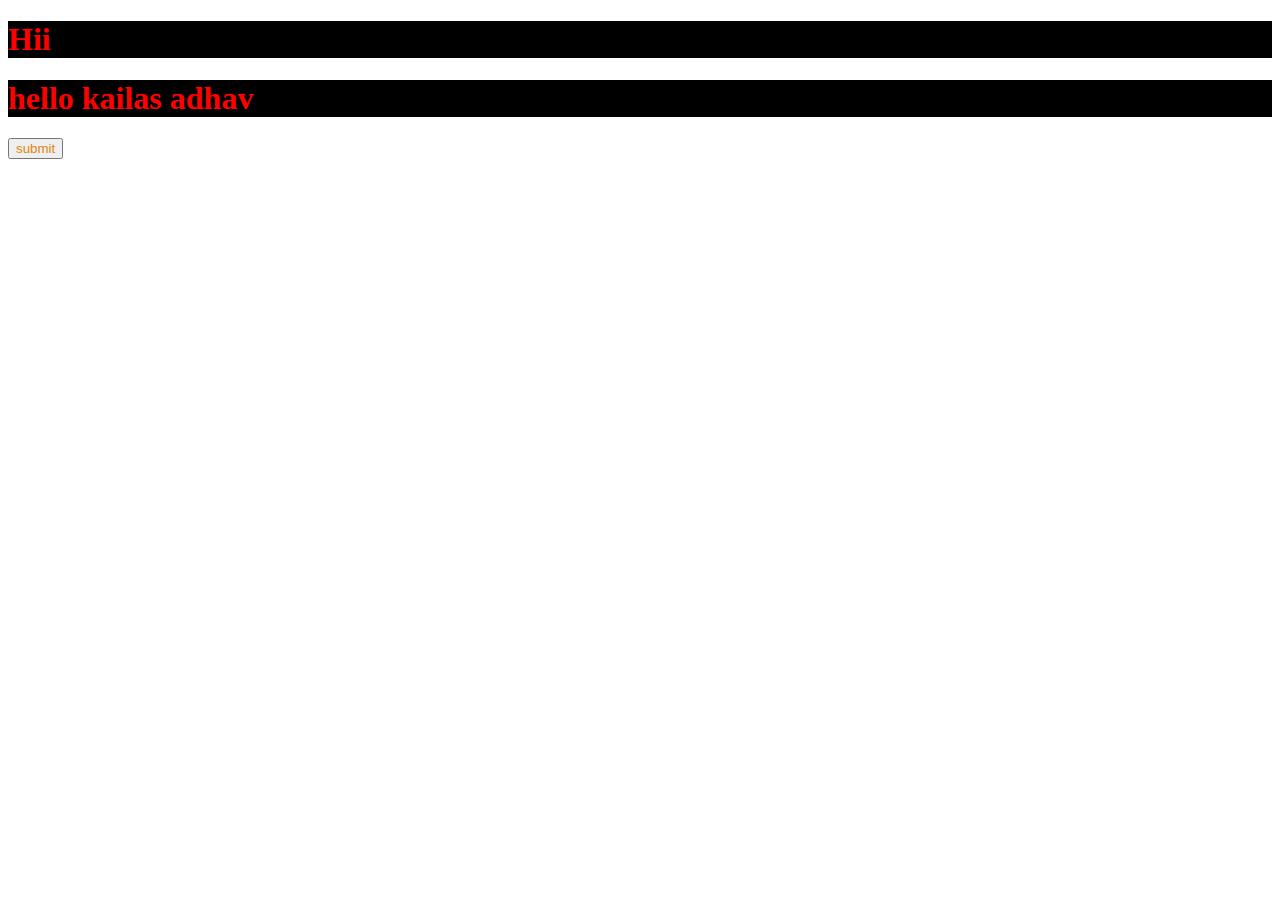
<file: index.html>
<!DOCTYPE html>
<html lang="en">
<head>
    <meta charset="UTF-8">
    <meta name="viewport" content="width=device-width, initial-scale=1.0">
    <title>css chapter1</title>
    <link rel="stylesheet" href="style.css">

    
</head>
<body>
    <!--inline style
    <h1 style="color:black">Hii</h1>
    <h1 style="color:red">hello kailas adhav</h1>
    <p style="color:orange">what about your self :</p>
    <button style="color:green; background-color: gray;" >get</button>
-->
    <!--style tag-->
    <h1>Hii</h1>
    <h1>hello kailas adhav</h1>
    <button>submit</button>
 
</body>
</html>
</file>
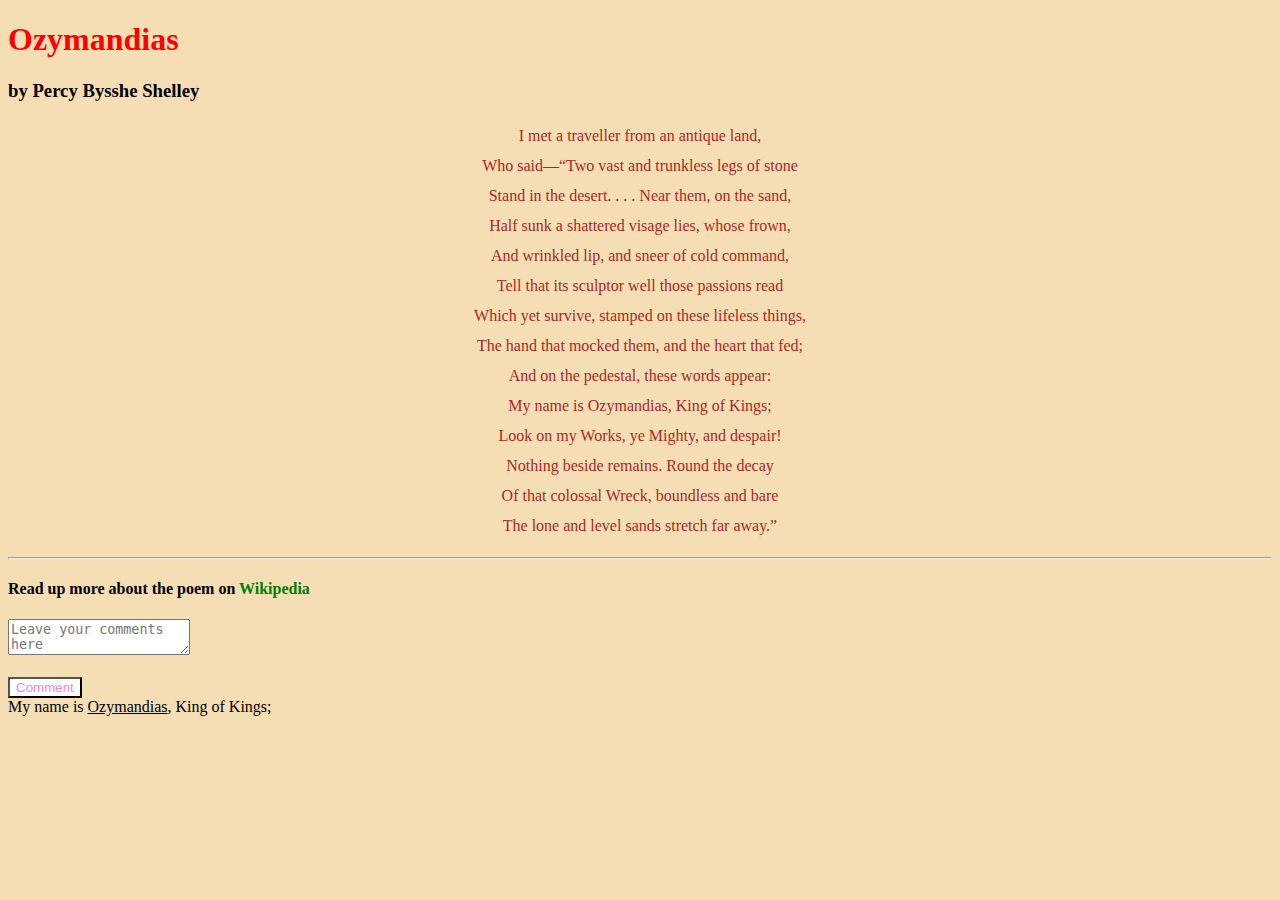
<file: abc.html>
<!DOCTYPE html>
<html lang="en">
<head>
<meta charset="UTF-8" />
<meta http-equiv="X-UA-Compatible" content="IE=edge" /> <meta
name="viewport" content="width=device-width, initialscale=1.0" />
<link rel="stylesheet" href="abc.css" />
<title>CCS Assignment-1</title>
<link rel="stylesheet" href="abc.css">
</head>
<body style=" background-color: wheat;">
<!-- Poem Name -->
<h1>Ozymandias</h1>
<!-- Poet's Name -->
<h3>by Percy Bysshe Shelley</h3>
<!-- Poem -->
<p>
I met a traveller from an antique land,<br />
Who said—“Two vast and trunkless legs of stone<br />
Stand in the desert. . . . Near them, on the sand,<br />
Half sunk a shattered visage lies, whose frown,<br />
And wrinkled lip, and sneer of cold command,<br />
Tell that its sculptor well those passions read<br />
Which yet survive, stamped on these lifeless things,<br />
The hand that mocked them, and the heart that fed;<br />
And on the pedestal, these words appear:<br />
My name is Ozymandias, King of Kings;<br />
Look on my Works, ye Mighty, and despair!<br />
Nothing beside remains. Round the decay<br />
Of that colossal Wreck, boundless and bare<br />
The lone and level sands stretch far away.”<br />
</p>
<hr />
<h4>
Read up more about the poem on
<a
href="https://en.wikipedia.org/wiki/Ozymandias">Wikipedia</a>
</h4>
<textarea placeholder="Leave your comments here
..."></textarea>
<br /><br />
<button>Comment</button>
<br>
My name is <span>Ozymandias</span>, King of Kings;<br />
</body>
</html>
</file>
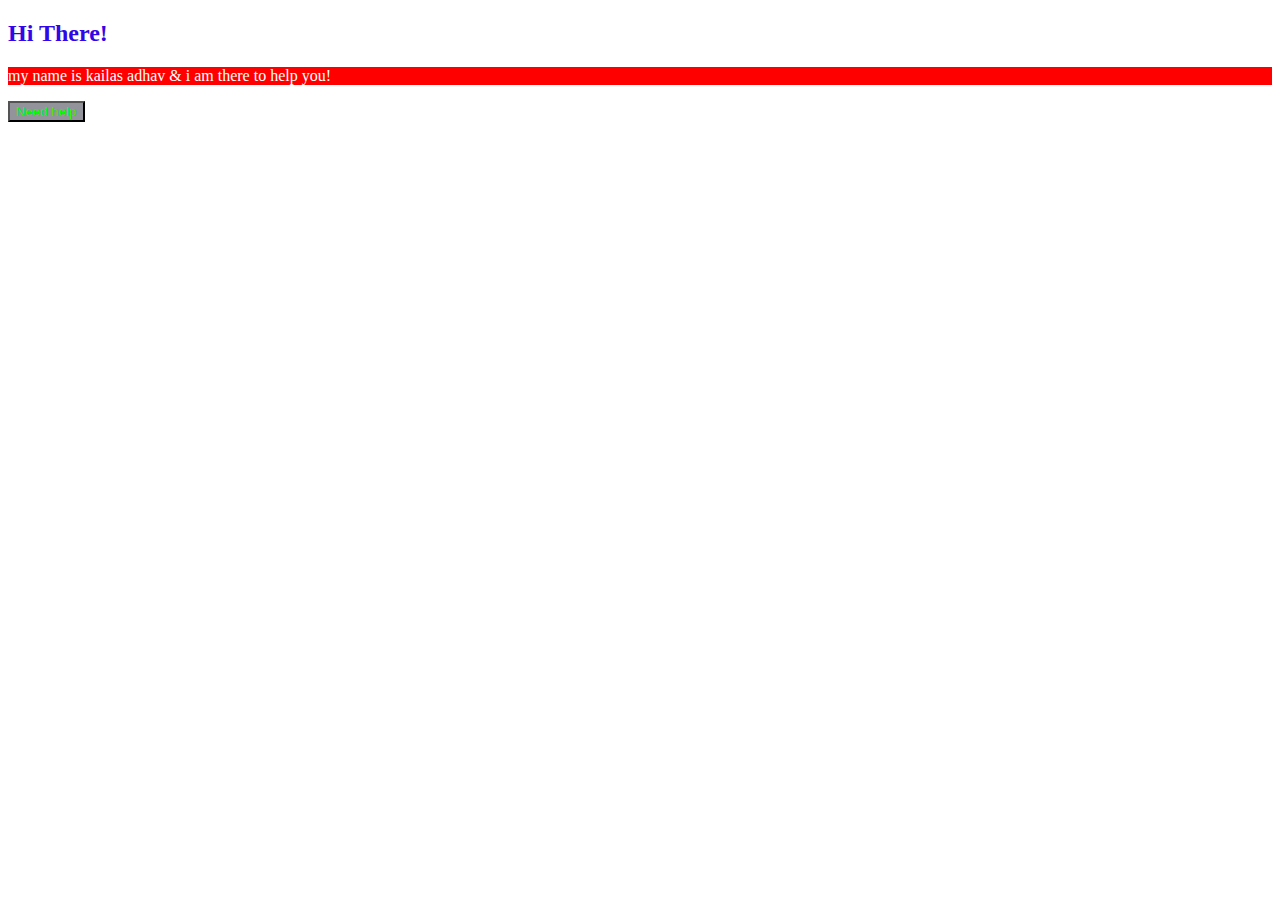
<file: index2.html>
<!DOCTYPE html>
<html lang="en">
<head>
    <meta charset="UTF-8">
    <meta name="viewport" content="width=device-width, initial-scale=1.0">
    <title>Document</title>
    <link rel="stylesheet" href="style2.css">
</head>
<body>
    <h2> Hi There!</h2>
    <p> my name is kailas adhav & i am there to help you!</p>
    <button>Need help</button>
    
</body>
</html>
</file>
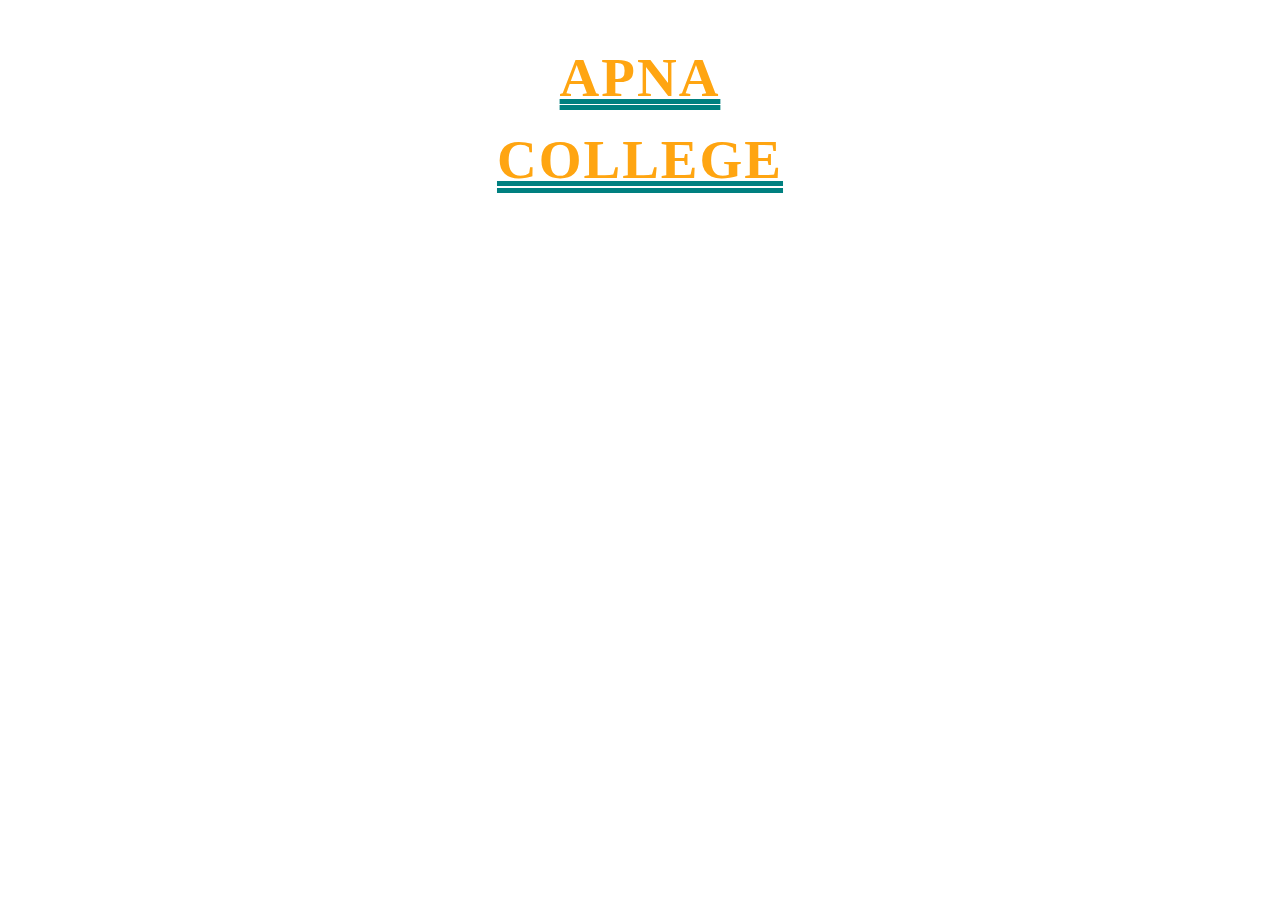
<file: practice,qu.html>
<!DOCTYPE html>
<html lang="en">
<head>
    <meta charset="UTF-8">
    <meta name="viewport" content="width=device-width, initial-scale=1.0">
    <title>Document</title>
    <link rel="stylesheet" href="pracsty.css">
</head>
<body>
    <h1>Apna<br> college</h1>
    
</body>
</html>
</file>
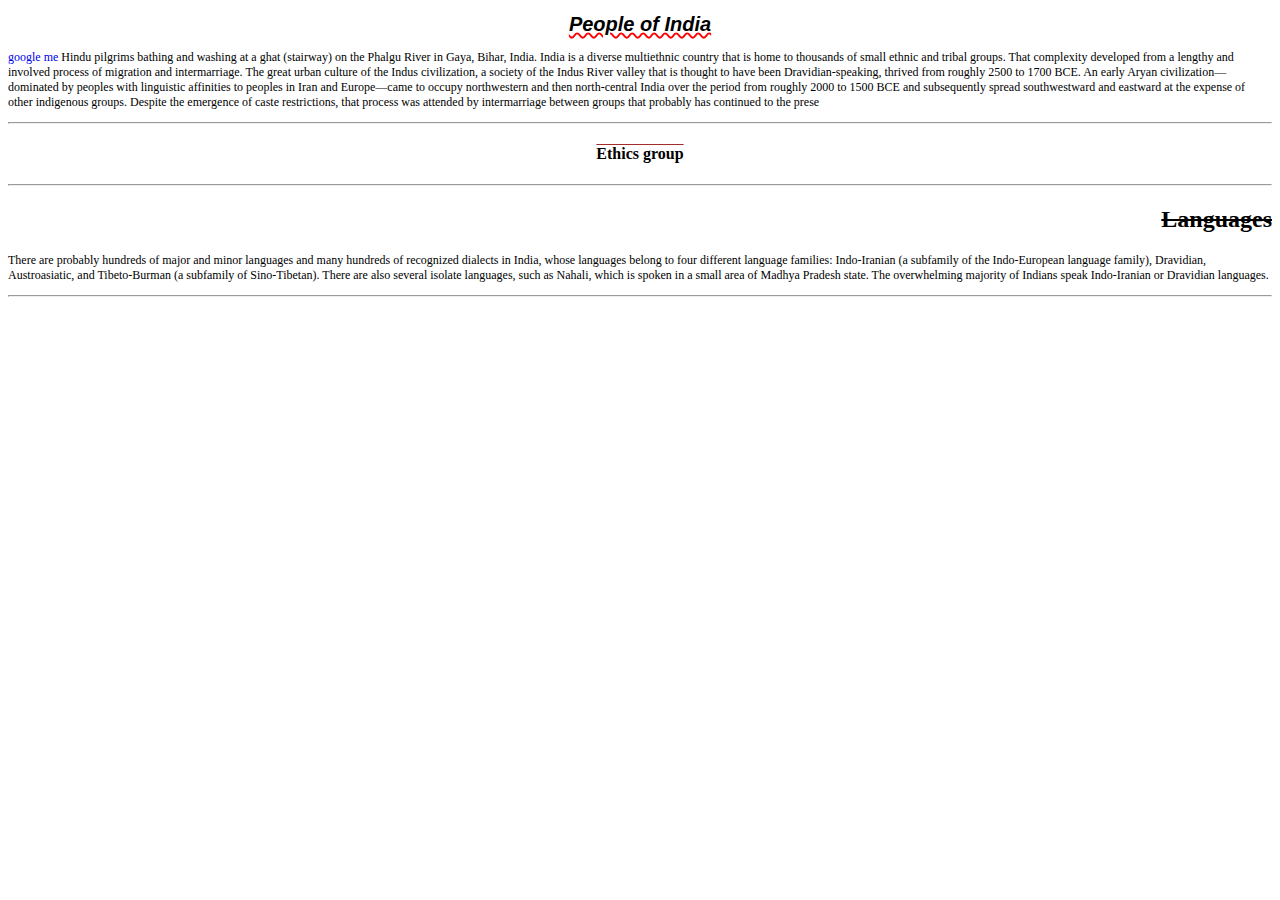
<file: text.html>
<!DOCTYPE html>
<html lang="en">
<head>
    <meta charset="UTF-8">
    <meta name="viewport" content="width=device-width, initial-scale=1.0">
    <title>Text property</title>
    <link rel="stylesheet" href="textsty.css">
</head>
<body>
    <h1>People of India</h1>

<p>
    <a href="https://www.google.com">google me</a>
 Hindu pilgrims bathing and washing at a ghat (stairway) on the Phalgu River in Gaya, Bihar, India.
India is a diverse multiethnic country that is home to thousands of small ethnic and tribal groups. That complexity developed from a lengthy and involved process of migration and intermarriage. The great urban culture of the Indus civilization, a society of the Indus River valley that is thought to have been Dravidian-speaking, thrived from roughly 2500 to 1700 BCE. An early Aryan civilization—dominated by peoples with linguistic affinities to peoples in Iran and Europe—came to occupy northwestern and then north-central India over the period from roughly 2000 to 1500 BCE and subsequently spread southwestward and eastward at the expense of other indigenous groups. Despite the emergence of caste restrictions, that process was attended by intermarriage between groups that probably has continued to the prese</p>
<hr>
   <h4> Ethics group</h4> 
   <hr>

<h2>Languages</h2>

<p>There are probably hundreds of major and minor languages and many hundreds of recognized dialects in India, whose languages belong to four different language families: Indo-Iranian (a subfamily of the Indo-European language family), Dravidian, Austroasiatic, and Tibeto-Burman (a subfamily of Sino-Tibetan). There are also several isolate languages, such as Nahali, which is spoken in a small area of Madhya Pradesh state. The overwhelming majority of Indians speak Indo-Iranian or Dravidian languages.</p>
<hr>



</body>
</html>
</file>
<file: style.css>
h1{
    color:red;
    background-color: black;
 } 
 button{
    color:rgb(226, 133, 11)


 }
</file>
<file: abc.css>
p{
    color: brown;
    text-align: center;
    line-height: 30px;
}
h3{
    color: black;
}
h1{
    color: red;
    font-family:georgia
}
a{
    color: green;
    text-decoration: none;
}
button{
    color: violet;
    background-color: white;
}
textarea{
    color:black;
}
span {
    text-decoration: underline;
}
</file>
<file: style2.css>
h2{
    color: rgb(48, 7, 232);
}
p{
    color: white;
    background-color:#ff0000;

}
button{
    color: #00ff00;
    background-color:rgb(147, 147, 155);
}
</file>
<file: pracsty.css>
h1{
    font-family: league spartan;
    color: #ffa511;
    text-align: center;
    font-size:55px;
    font-weight: 900;
    letter-spacing: 2px;
    line-height: 1.5;
text-decoration: teal double underline;
text-transform: uppercase;


}
</file>
<file: textsty.css>
h1{
    text-align: center;
    text-decoration:  red wavy  underline;
    letter-spacing :normal;
    font-size: 20px;
    font-family:arial;
    font-style: italic;
}

p{
    text-align:start;
    font-weight:normal;
    line-height:normal;
    font-size: 12px;
    
}

h4{
    text-align:center;
    font-weight:700;
    text-decoration:brown overline;
}

h2{
    text-align: end;
    text-decoration: line-through;
}
a{
    text-decoration: none;
}
</file>
